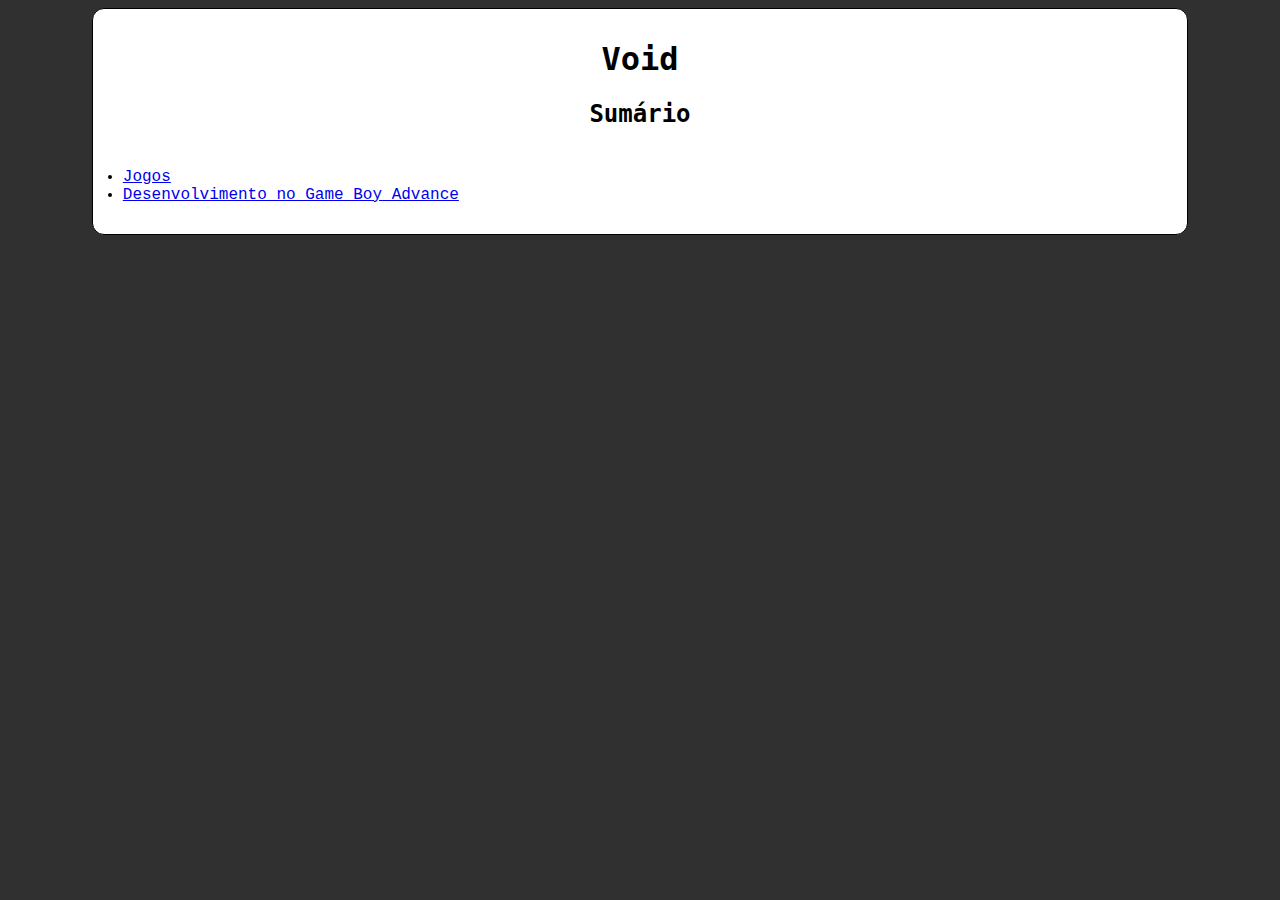
<file: index.html>
<!DOCTYPE html>
<html lang="pt-br">
  <head>
    <title>Void</title>
    <meta charset="UTF-8">
    <meta name="viewport" content="width=device-width, initial-scale=1">
    <link href="css/style.css" rel="stylesheet">
  </head>
  <body>
    <main>
      <h1>Void</h1>
      <h2>Sumário</h2>
      <div class="content">
        <li><a href="https://atsxp.itch.io" target="_blank">Jogos</a></li>
        <li><a href="./pages/devgba/devgba_0.html">Desenvolvimento no Game Boy Advance</a></li>
      </div>
    </main>
  </body>
</html>
</file>
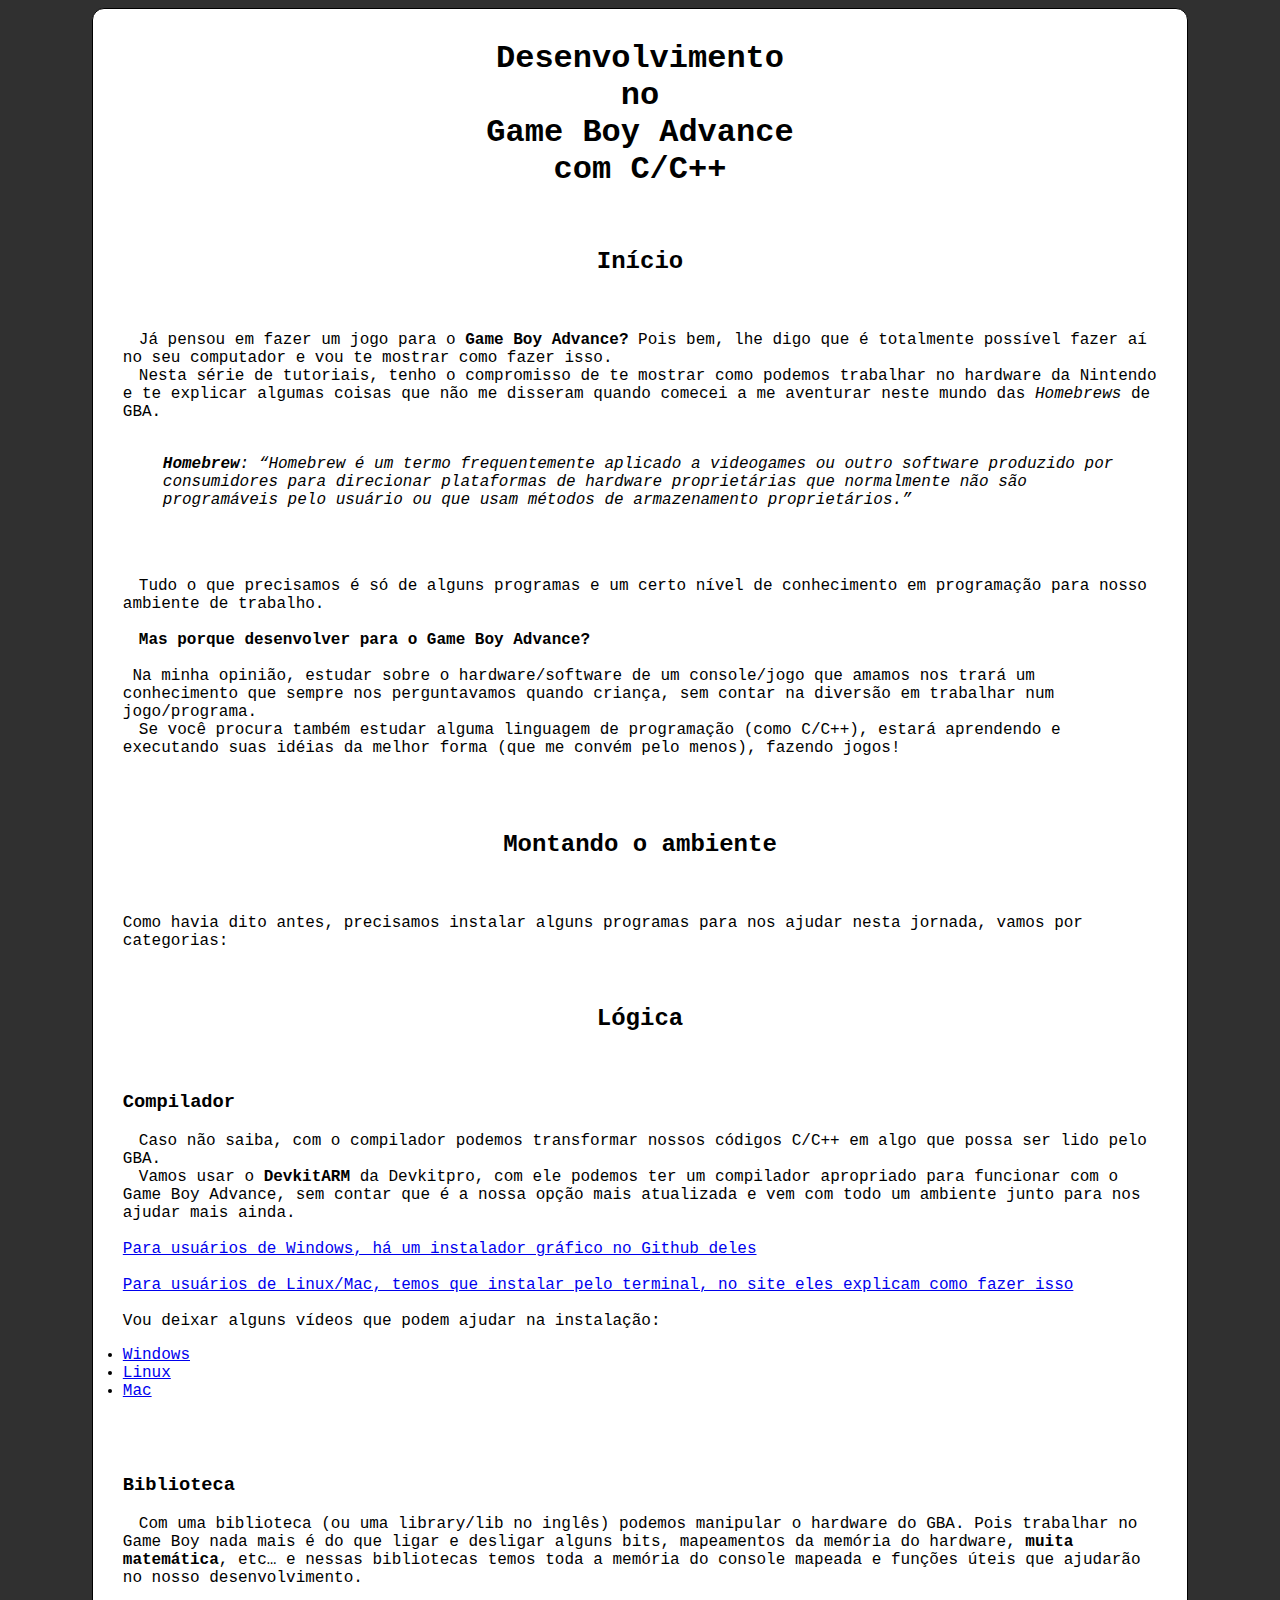
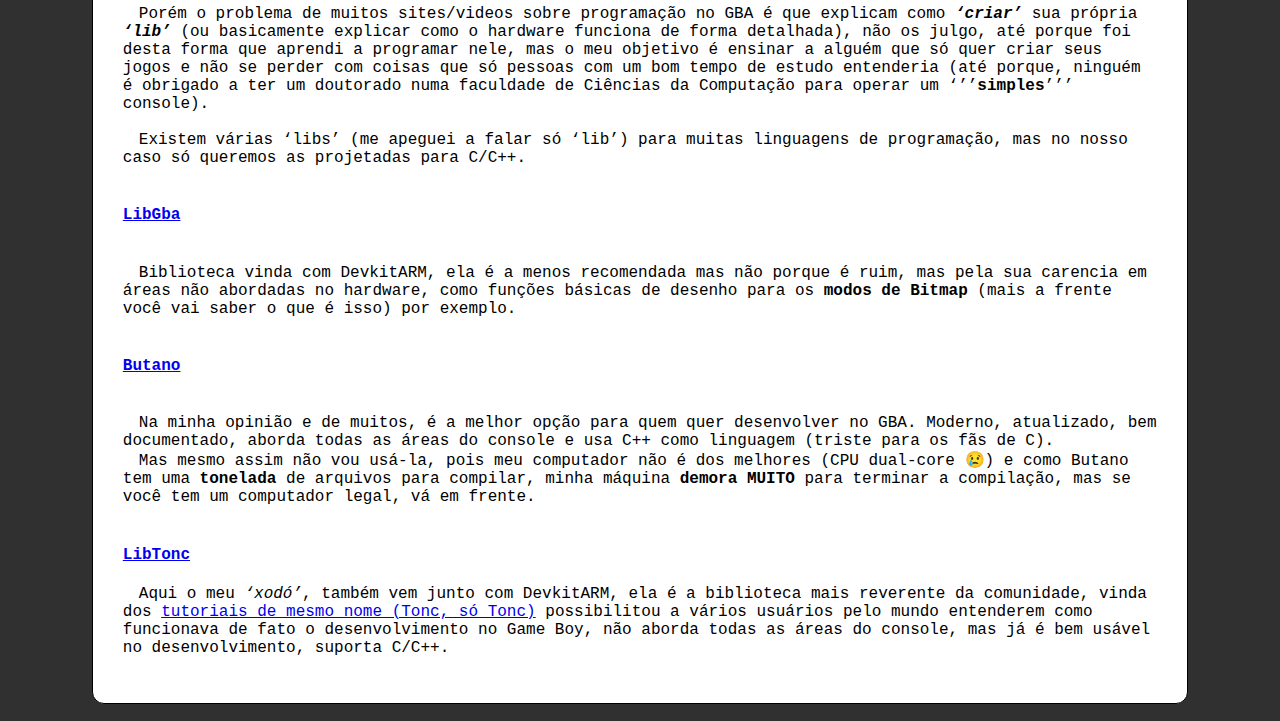
<file: pages/devgba/devgba_0.html>
<!DOCTYPE html>
<html lang="pt-br">
  <head>
    <title>Desenvolvimento no GBA - Home</title>
    <meta charset="UTF-8">
    <meta name="viewport" content="width=device-width, initial-scale=1">
    <link href="../../css/style.css" rel="stylesheet">
  </head>
  <body>
    <main>
      <h1>Desenvolvimento<br>no<br>Game Boy Advance<br>com C/C++</h1>
      <br>
      <h2>Início</h2>
      <div class="content">
        <p>
          &emsp;Já pensou em fazer um jogo para o <b>Game Boy Advance?</b> Pois bem, 
          lhe digo que é totalmente possível fazer aí no seu computador e vou 
          te mostrar como fazer isso.<br>
          &emsp;Nesta série de tutoriais, tenho o compromisso de te mostrar como 
          podemos trabalhar no hardware da Nintendo e te explicar algumas coisas que não 
          me disseram quando comecei a me aventurar neste mundo das <i>Homebrews</i> de GBA.<br>

          <br>
        </p>

        <blockquote cite="https://pt.wikipedia.org/wiki/Homebrew">
          <i><b>Homebrew</b>: “Homebrew é um termo frequentemente aplicado 
          a videogames ou outro software produzido por consumidores para direcionar 
          plataformas de hardware proprietárias que normalmente não são programáveis 
          pelo usuário ou que usam métodos de armazenamento proprietários.”</i>
        </blockquote><br>

        <p>
          <br>

          &emsp;Tudo o que precisamos é só de alguns programas e um certo nível de conhecimento 
          em programação para nosso ambiente de trabalho.<br>

          <br>

          <strong>&emsp;Mas porque desenvolver para o Game Boy Advance?</strong><br><br>
          &nbsp;Na minha opinião, estudar sobre 
          o hardware/software de um console/jogo que amamos nos trará um conhecimento que 
          sempre nos perguntavamos quando criança, sem contar na diversão em trabalhar num 
          jogo/programa.
          <br>
          &emsp;Se você procura também estudar alguma linguagem de programação (como C/C++), 
          estará aprendendo e executando suas idéias da melhor forma (que me convém pelo menos), 
          fazendo jogos!
        </p>
      </div>

      <br>

      <h2>Montando o ambiente</h2>
      <div class="content">
        <p>Como havia dito antes, precisamos instalar alguns programas para nos ajudar nesta jornada, vamos por categorias:</p>
      </div>

      <h2>Lógica</h2>

      <div class="content">
        <h3>Compilador</h3>
        <p>
          &emsp;Caso não saiba, com o compilador podemos transformar nossos códigos C/C++ em algo que possa ser lido pelo 
          GBA.<br>
          &emsp;Vamos usar o <b>DevkitARM</b> da Devkitpro, com ele podemos ter um compilador apropriado para funcionar 
          com o Game Boy Advance, sem contar que é a nossa opção mais atualizada e vem com todo um ambiente 
          junto para nos ajudar mais ainda.
          <br><br>

          <a href="https://github.com/devkitPro/installer/releases">Para usuários de Windows, há um instalador gráfico no Github deles</a>
          <br><br>
          <a href="https://devkitpro.org/wiki/devkitPro_pacman">
            Para usuários de Linux/Mac, temos que 
            instalar pelo terminal, no site eles explicam como fazer isso
          </a>

          <br><br>

          Vou deixar alguns vídeos que podem ajudar na instalação:

          <li>
            <a href="https://www.youtube.com/watch?v=mY3fd3hNUEk&t=13s">Windows</a>
          </ol>
          <li>
            <a href="https://www.youtube.com/watch?v=8v3Ci_KvMNM">Linux</a>
          </li>
          <li>
            <a href="https://www.youtube.com/watch?v=npBynWIY5Lg&t=4s">Mac</a>
          </li>
        </p>
      </div>

      <div class="content">
        <h3>Biblioteca</h3>
        <p>
          &emsp;Com uma biblioteca (ou uma library/lib no inglês) podemos manipular o hardware do GBA. 
          Pois trabalhar no Game Boy nada mais é do que ligar e desligar alguns bits, 
          mapeamentos da memória do hardware, <strong>muita matemática</strong>, etc… e nessas bibliotecas 
          temos toda a memória do console mapeada e funções úteis que ajudarão no nosso desenvolvimento.
          <br><br>
          &emsp;Porém o problema de muitos sites/videos sobre programação no GBA é que explicam como 
          <i><b>‘criar’</b></i> sua própria <i><b>‘lib’</b></i> (ou basicamente explicar como o hardware 
          funciona de forma detalhada), 
          não os julgo, até porque foi desta forma que aprendi a programar nele, mas o meu objetivo é 
          ensinar a alguém que só quer criar seus jogos e não se perder com coisas que só pessoas com um 
          bom tempo de estudo entenderia (até porque, ninguém é obrigado a ter um doutorado numa faculdade 
          de Ciências da Computação para operar um ‘’’<strong>simples</strong>’’’ console).
          <br><br>
          &emsp;Existem várias ‘libs’ (me apeguei a falar só ‘lib’) para muitas linguagens de programação, mas no 
          nosso caso só queremos as projetadas para C/C++.
          <br><br>

          <a href="https://github.com/devkitPro/libgba"><h4>LibGba</h4></a>
          <br>
          &emsp;Biblioteca vinda com DevkitARM, ela é a menos recomendada mas não porque é ruim, mas 
          pela sua carencia em áreas não abordadas no hardware, como funções básicas de desenho 
          para os <b>modos de Bitmap</b> (mais a frente você vai saber o que é isso) por exemplo.
          <br><br>

          <a href="https://github.com/GValiente/butano"><h4>Butano</h4></a>
          <br>
          &emsp;Na minha opinião e de muitos, é a melhor opção para quem quer desenvolver no GBA. 
          Moderno, atualizado, bem documentado, aborda todas as áreas do console e usa C++ 
          como linguagem (triste para os fãs de C).
          <br>
          &emsp;Mas mesmo assim não vou usá-la, pois meu 
          computador não é dos melhores (CPU dual-core &#128546;) e como Butano tem uma 
          <strong>tonelada</strong> de arquivos para compilar, minha máquina <strong>demora MUITO</strong> para 
          terminar a compilação, mas se você tem um computador legal, vá em frente.
          <br><br>

          <a href="https://github.com/devkitPro/libtonc"><h4>LibTonc</h4></a>
          &emsp;Aqui o meu <i>‘xodó’</i>, também vem junto com DevkitARM, ela é a biblioteca mais 
          reverente da comunidade, vinda dos <a href="https://www.coranac.com/tonc/text/">tutoriais de mesmo nome (Tonc, só Tonc)</a> 
          possibilitou a vários usuários pelo mundo entenderem como funcionava de fato o desenvolvimento no 
          Game Boy, não aborda todas as áreas do console, mas já é bem usável no desenvolvimento, 
          suporta C/C++.
        </p>
      </div>

    </main>
  </body>
</html>
</file>
<file: css/style.css>
@charset "UTF-8";

body {
  background-color: #303030;
}

main {
  background-color: white;
  font-family: Ubuntu, Lora, monospace;
  text-align: center;
  width: 85%;
  margin: auto;
  border: 1px solid #000;
  border-radius: 12px;
  padding: 10px;
}

.content {
  font-family: Courier New, Lora, monospace;
  text-align: left;
  padding: 20px;
}
</file>
